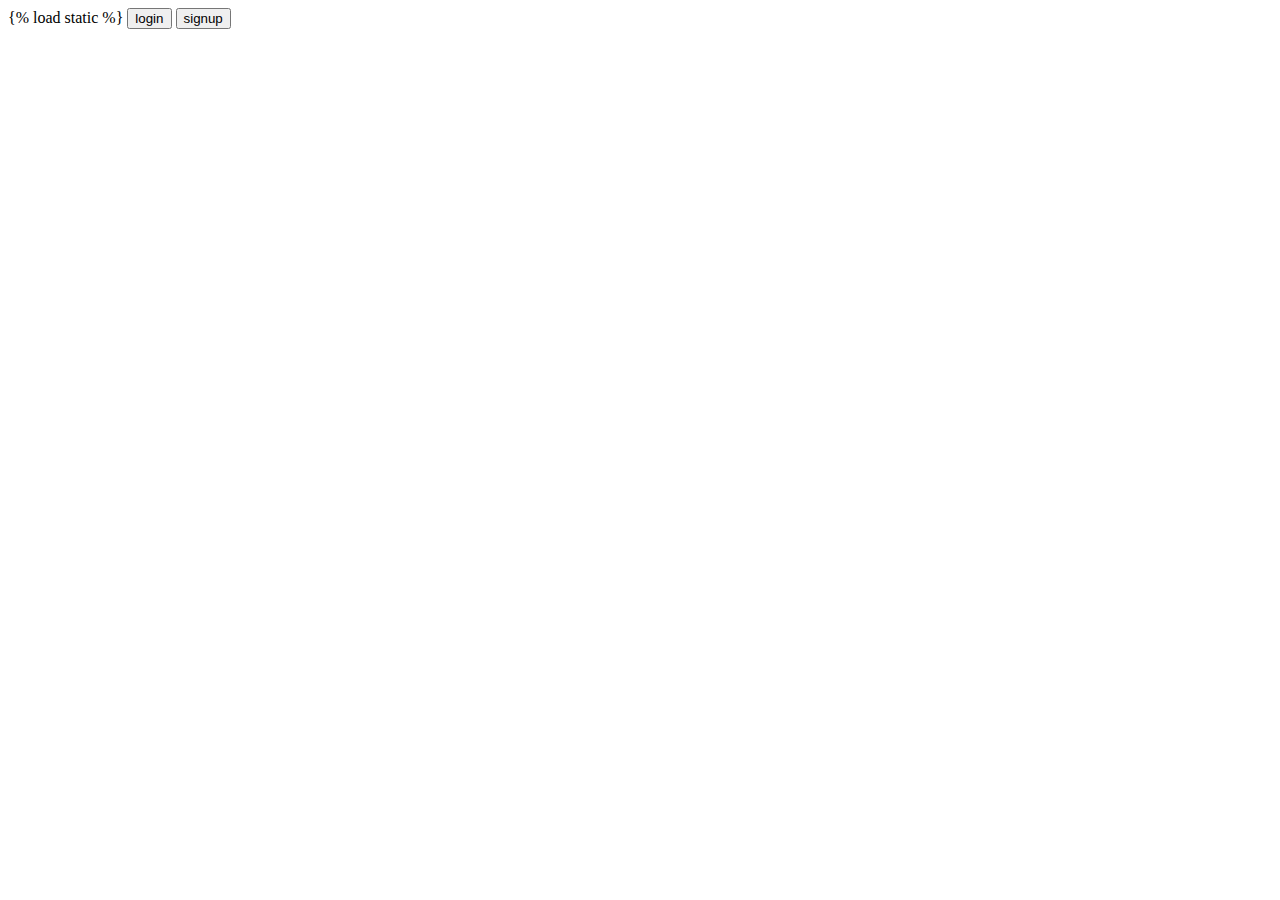
<file: djanoapp/myapp/templates/index.html>
<!DOCTYPE html>
<html lang="en">

<head>
    <meta charset="UTF-8">
    <title>index</title>
     {% load static %}
</head>
 <body>
     <button type="login" onclick="location.href='/login'">login</button>
     <button type="signup" onclick="location.href='/signup'">signup</button>
 </body>
</html>
</file>
